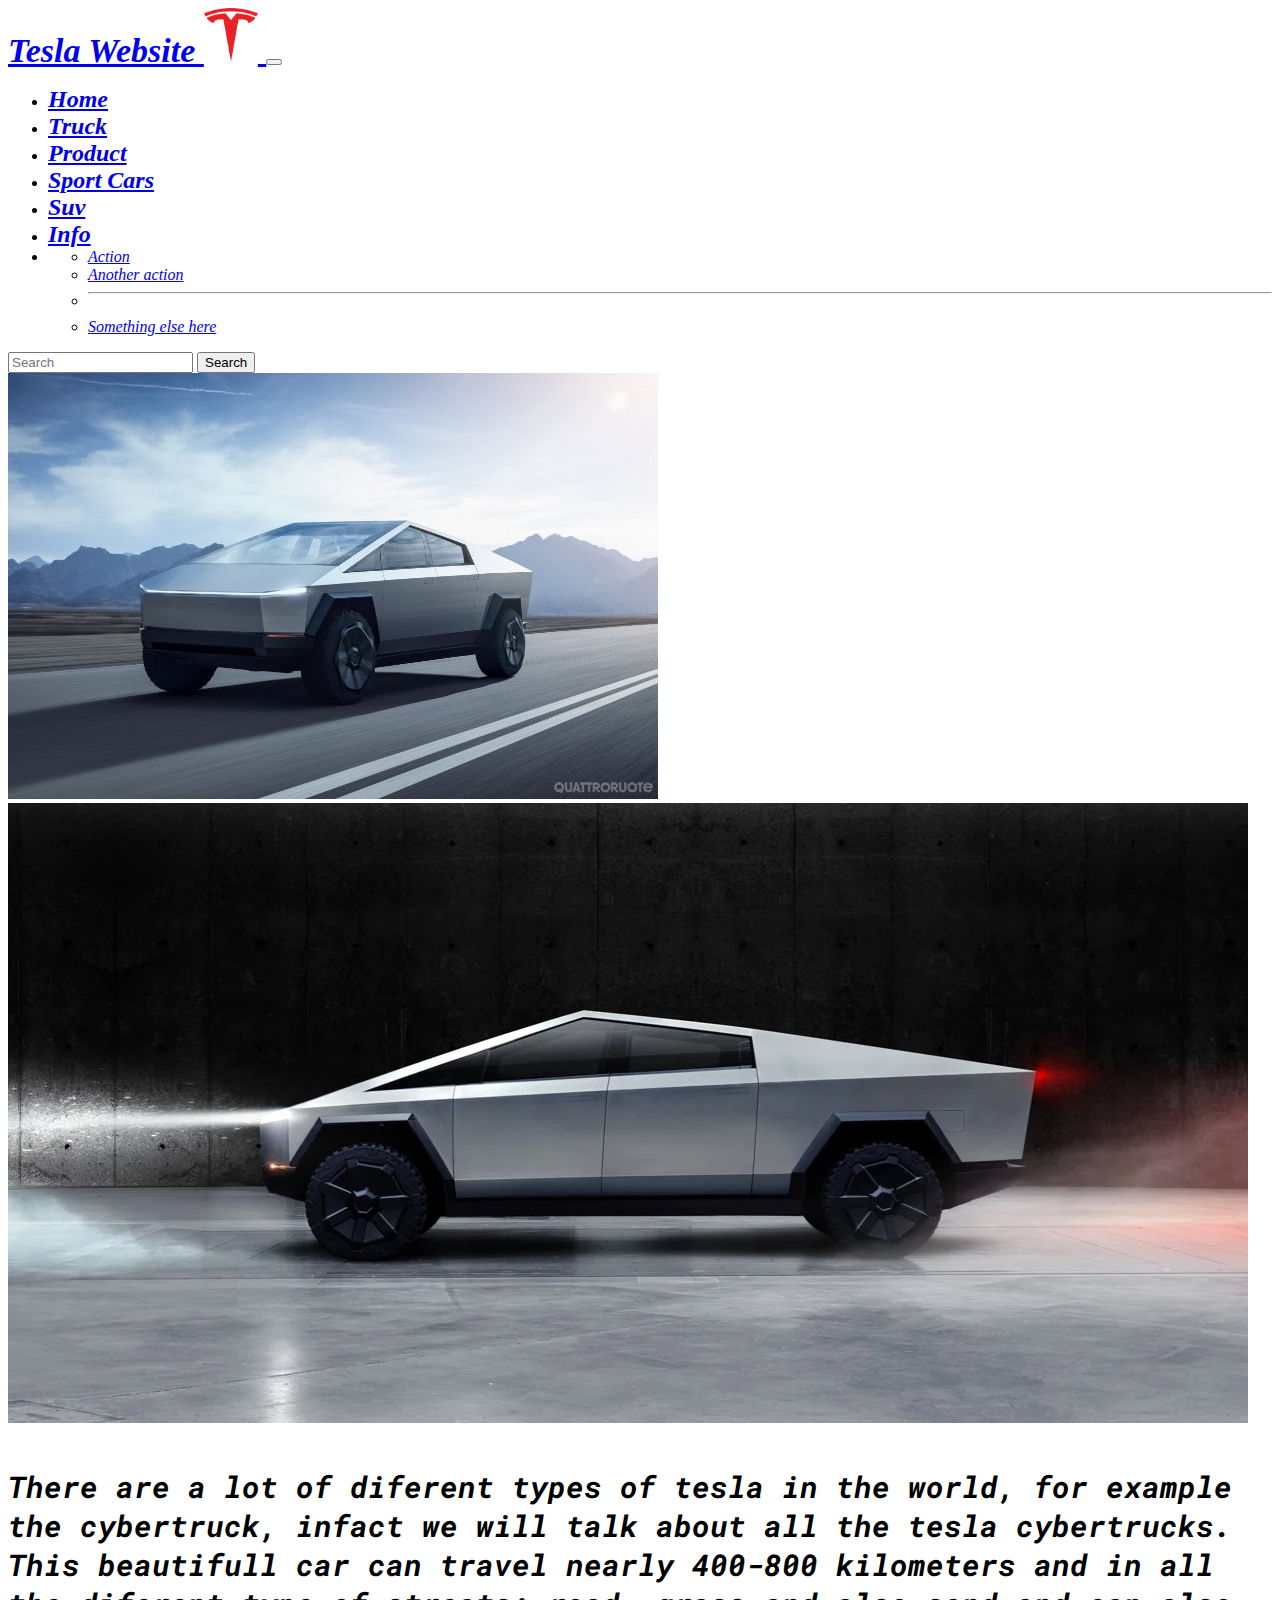
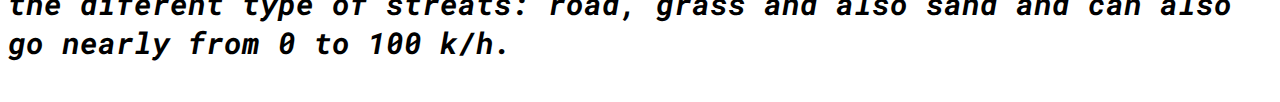
<file: PrimaryPage.html>
<!DOCTYPE html>
<html lang="en">
<head>
    <meta charset="UTF-8">
    <meta name="viewport" content="width=device-width, initial-scale=1.0">
    <title>Document</title>
    <link href="https://cdn.jsdelivr.net/npm/bootstrap@5.1.3/dist/css/bootstrap.min.css" rel="stylesheet" integrity="sha384-1BmE4kWBq78iYhFldvKuhfTAU6auU8tT94WrHftjDbrCEXSU1oBoqyl2QvZ6jIW3" crossorigin="anonymous">
    <link rel="preconnect" href="https://fonts.googleapis.com">
<link rel="preconnect" href="https://fonts.gstatic.com" crossorigin>
<link href="https://fonts.googleapis.com/css2?family=Roboto+Mono:wght@200;400&display=swap" rel="stylesheet">
<link rel="stylesheet" href="style.css">

</head>
<body>
    <nav class="navbar navbar-expand-lg navbar-light bg-light">
        <div class="container-fluid">
          <a class="navbar-brand" href="#">Tesla Website

            <img src="sign.png" alt="" width="54">
          </a>
          <button class="navbar-toggler" type="button" data-bs-toggle="collapse" data-bs-target="#navbarSupportedContent" aria-controls="navbarSupportedContent" aria-expanded="false" aria-label="Toggle navigation">
            <span class="navbar-toggler-icon"></span>
          </button>
          <div class="collapse navbar-collapse" id="navbarSupportedContent">
            <ul class="navbar-nav me-auto mb-2 mb-lg-0">
               <li class="nav-item" >
                <a class="nav-link" href="index.html">Home</a>
                  </li>
                  <li class="nav-item">
                    <a class="nav-link" href="#">Truck</a>
                  </li>
                  <li class="nav-item">
                    <a class="nav-link" href="SecondaryPage.html">Product</a>
                  </li>
                  <li class="nav-item">
                    <a class="nav-link" href="ThirdPage.html">Sport Cars</a>
                  </li>
                  <li class="nav-item">
                    <a class="nav-link" href="FourthPage.html">Suv</a>
                  </li>
              </li>
              <li class="nav-item">
                <a class="nav-link" href="FifthPage.html">Info</a>
              </li>
              <li class="nav-item dropdown">
                <ul class="dropdown-menu" aria-labelledby="navbarDropdown">
                  <li><a class="dropdown-item" href="#">Action</a></li>
                  <li><a class="dropdown-item" href="#">Another action</a></li>
                  <li><hr class="dropdown-divider"></li>
                  <li><a class="dropdown-item" href="#">Something else here</a></li>
                </ul>
              </li>
            </ul>
            <form class="d-flex">
              <input class="form-control me-2" type="search" placeholder="Search" aria-label="Search">
              <button class="btn btn-outline-success" type="submit">Search</button>
            </form>
          </div>
        </div>
      </nav>
      <img src="cybertruck2.jpg" alt="">
      <img src="cybertruck.webp" alt="">
      <h4><p>There are a lot of diferent types of tesla in the world, for example the cybertruck, infact we will talk about all the tesla cybertrucks.
      This beautifull car can travel nearly 400-800 kilometers and in all the diferent type of streats: road, grass and also sand and can also go nearly from 0 to 100 k/h.</p></h4>
</body>
</html>
</file>
<file: style.css>
body {
    font-style: italic;
}
h3{
    font-family: 'Roboto Mono', monospace;
    font-size: 38px;

    
}h4{
    font-family: 'Roboto Mono', monospace;
    font-size: 30px;

    
}
.navbar-brand{

    font-size: 34px;
    font-weight: bold;

}
.nav-link{

    font-size: 24px;
    font-weight: bold;

}
img{
    font-weight: 100;
    
}
</file>
